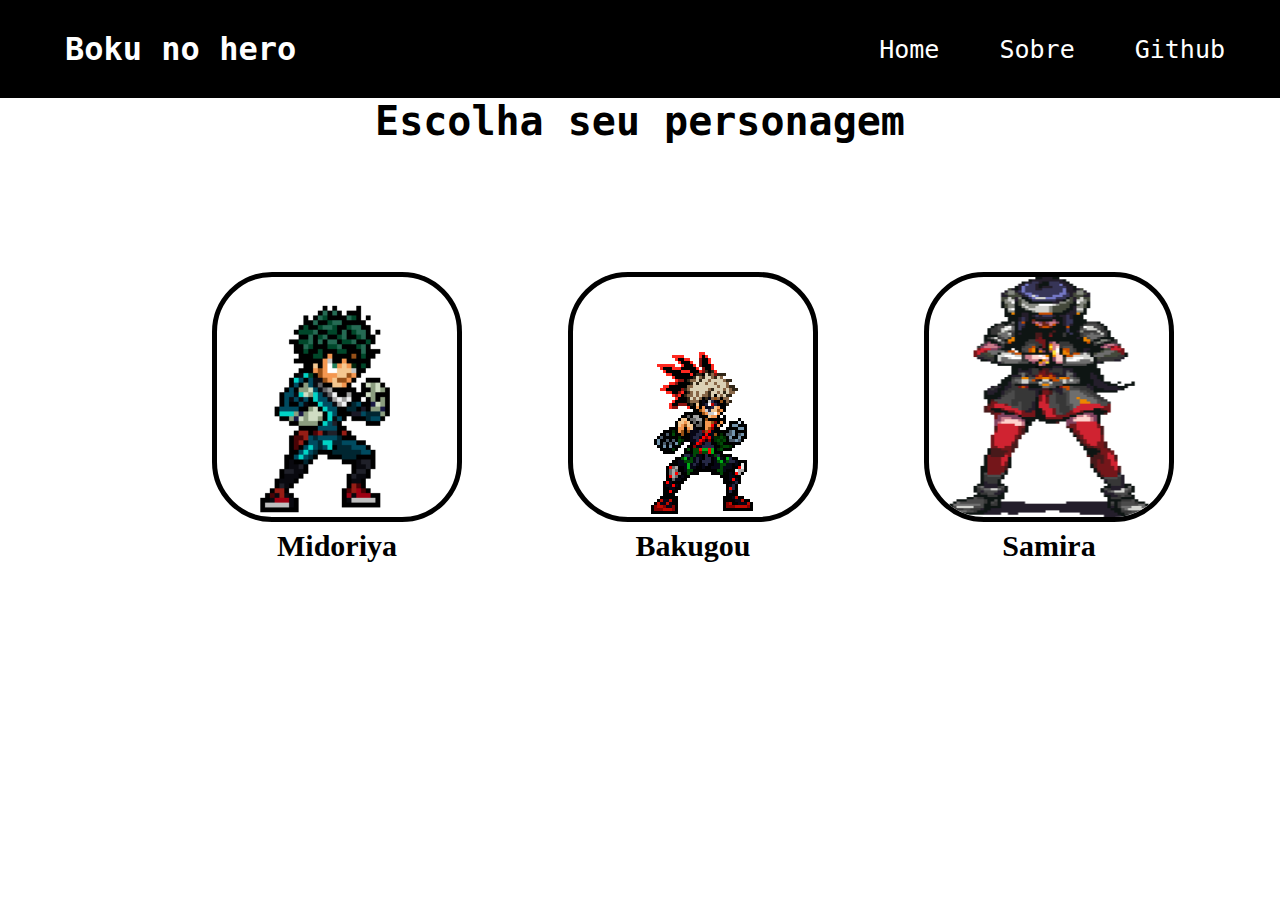
<file: index.html>
<!DOCTYPE html>
<html lang="pt-br">
<head>
    <meta charset="UTF-8">
    <meta http-equiv="X-UA-Compatible" content="IE=edge">
    <meta name="viewport" content="width=device-width, initial-scale=1.0">
    <link rel= "stylesheet" href= "./style.css">
    <title>Jogo resilia</title>
</head>

<body>
    <header class= "cabeca">
        <h1>Boku no hero</h1>
        
            <ul class= "sobre">
                <li class= "sobreli"><a href= "index.html">Home</a></li>
                <li class= "sobreli"><a href= "./sobre/Sobre.html">Sobre<a></li>
                <li class= "sobreli"><a href= "https://github.com/andre21cavalcante">Github<a></li>
            </ul>
    </header>

    <p class= "escolha"><b>Escolha seu personagem</b></p>

        <main class= "perso">
            <a class= "midori"href= "midoriya/mido.html">
            <div>
                <img class= "nat" src= "./Personagem/midoriya.gif">
                <p><b>Midoriya</b></p>
            </div>
            </a>
            <div>
                <a class= "baku" href= "Bakugou/baku.html">
                <img class= "nat" src= "./Personagem/bakugou.gif">
                </a>
                <p><b>Bakugou</b></p>
            </div>
            <div>
                <a class= "sami" href= "Samira/sami.html">
                <img class= "nat" src= "./Personagem/heroinovo.gif">
                </a>
                <p><b>Samira</b></p>
            </div>
        </main>
    </div>
  
    
</body>
</html>
</file>
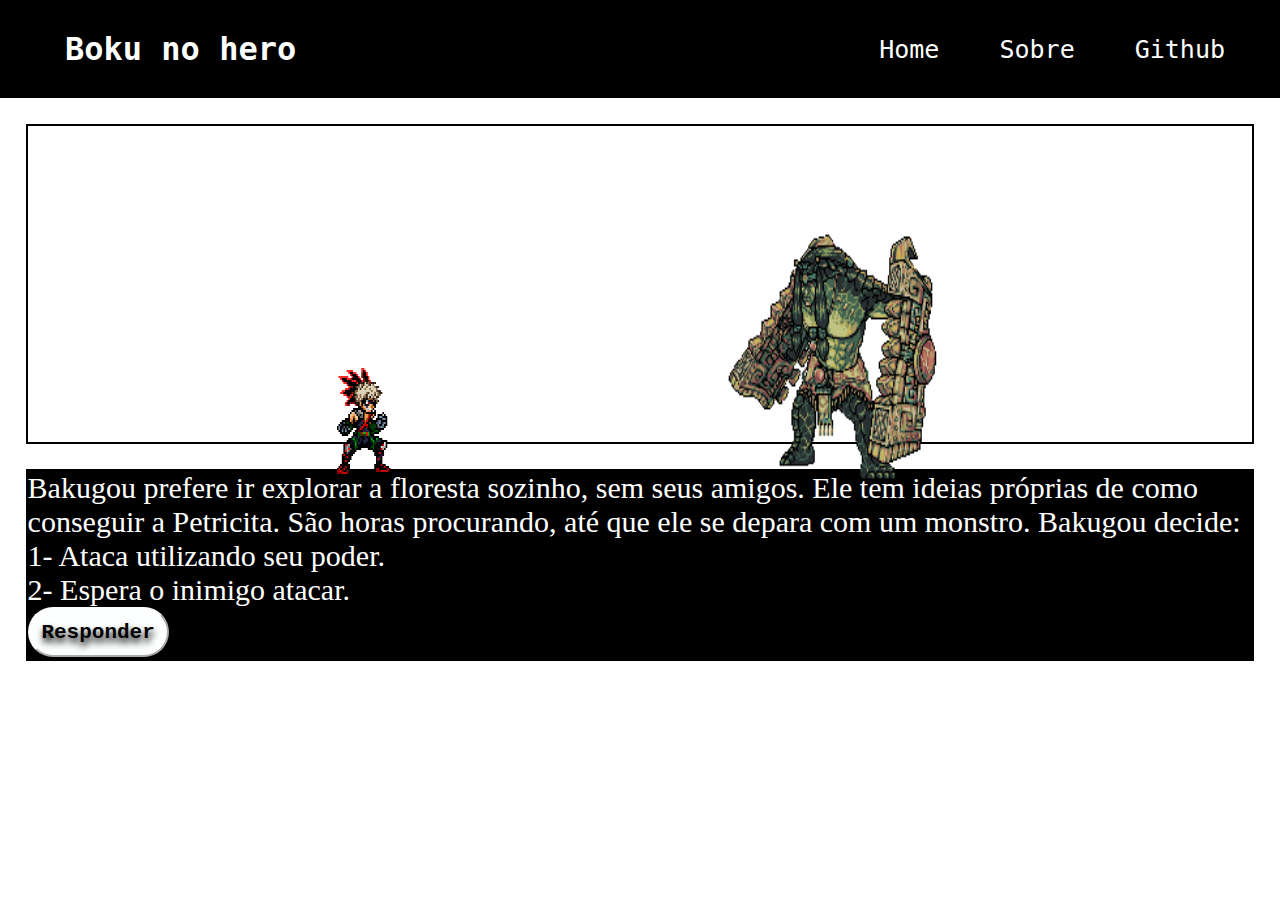
<file: Bakugou/baku.html>
<!DOCTYPE html>
<html lang="pt-br">
<head>
    <meta charset="UTF-8">
    <meta http-equiv="X-UA-Compatible" content="IE=edge">
    <meta name="viewport" content="width=device-width, initial-scale=1.0">
    <link rel= "stylesheet" href= "./baku.css">
    <title>Boku no hero</title>
</head>

<body>
    <header class= "cabeca">
        <h1>Boku no hero</h1>
        
            <ul class= "sobre">
                <li class= "sobreli"><a href= "../index.html">Home</a></li>
                <li class= "sobreli"><a href= "../sobre/Sobre.html">Sobre<a></li>
                <li class= "sobreli"><a href= "https://github.com/andre21cavalcante">Github<a></li>
            </ul>
    </header>
    <main class="main">
        <section class= "te">
                <img class= "amigos" src= "../Personagem/bakugou.gif">     
                <img class= "dragao" src= "../Personagem/cabrakanfixedrate.gif">
        </section>
    </main>

    <main class="maindois">
        <section>
            <p>Bakugou prefere ir explorar a floresta sozinho, sem seus amigos. Ele tem ideias próprias de como conseguir a Petricita.
                São horas procurando, até que ele se depara com um monstro.
                Bakugou decide:</p>
            <p>1- Ataca utilizando seu poder.</p>
            <p>2- Espera o inimigo atacar.</p>
            <button onclick= "faseUm()" class= "biri">Responder</button>
        </section>
    </main>
    <script src= "./baku.js"></script>
</body>
</html>
</file>
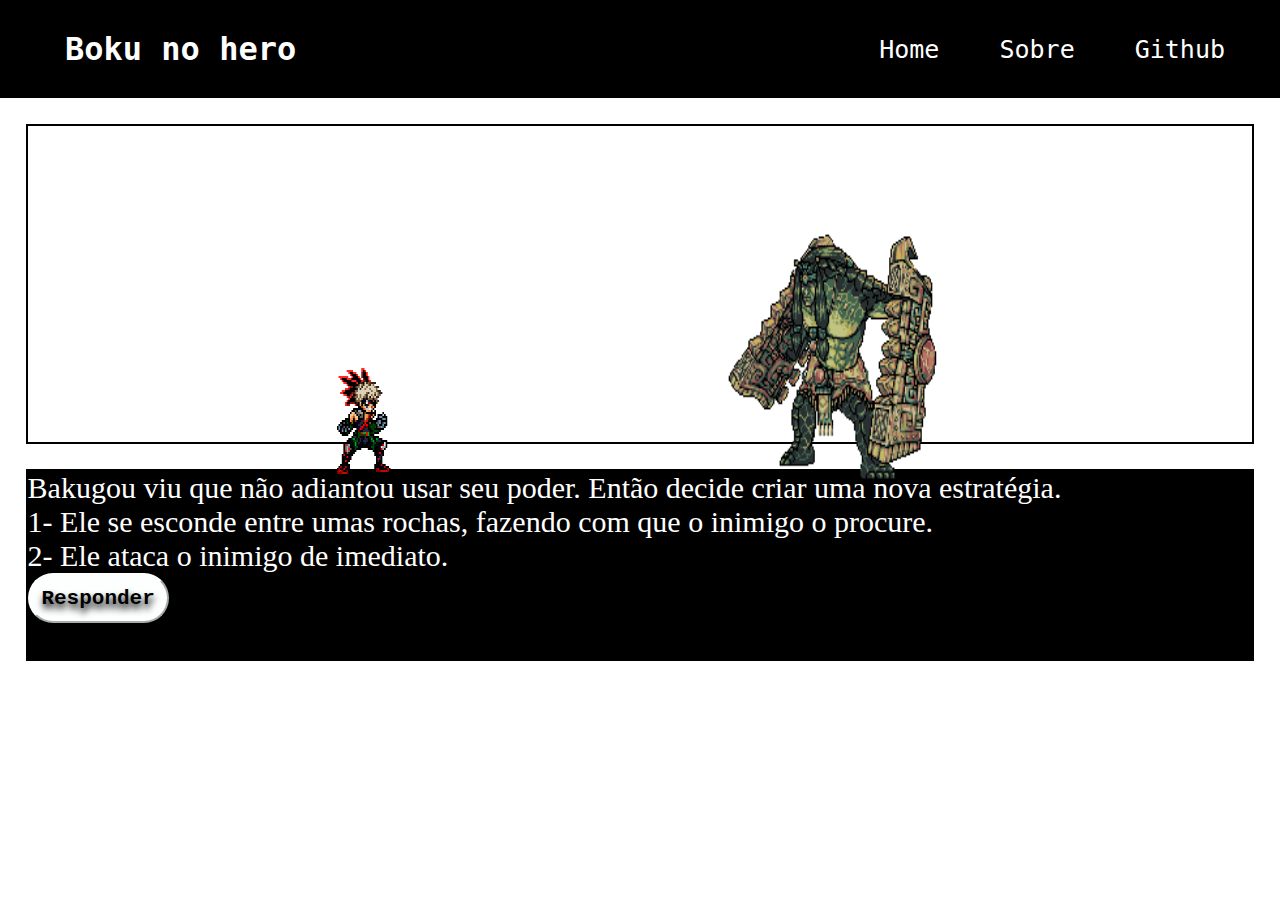
<file: Bakugou/baku2.html>
<!DOCTYPE html>
<html lang="pt-br">
<head>
    <meta charset="UTF-8">
    <meta http-equiv="X-UA-Compatible" content="IE=edge">
    <meta name="viewport" content="width=device-width, initial-scale=1.0">
    <link rel= "stylesheet" href= "./baku.css">
    <title>Boku no hero</title>
</head>

<body>
    <header class= "cabeca">
        <h1>Boku no hero</h1>
        
            <ul class= "sobre">
                <li class= "sobreli"><a href= "../index.html">Home</a></li>
                <li class= "sobreli"><a href= "../sobre/Sobre.html">Sobre<a></li>
                <li class= "sobreli"><a href= "https://github.com/andre21cavalcante">Github<a></li>
            </ul>
    </header>
    <main class="main">
        <section class= "te">
                <img class= "amigos" src= "../Personagem/bakugou.gif">     
                <img class= "dragao" src= "../Personagem/cabrakanfixedrate.gif">
        </section>
    </main>

    <main class="maindois">
        <section>
            <p>Bakugou viu que não adiantou usar seu poder. Então decide criar uma nova estratégia.</p>
            <p>1- Ele se esconde entre umas rochas, fazendo com que o inimigo o procure.<p>
            <p>2- Ele ataca o inimigo de imediato.</p>
            <button onclick= "faseDois()" class= "biri">Responder</button>
        </section>
    </main>
    <script src= "./baku2.js"></script>
</body>
</html>
</file>
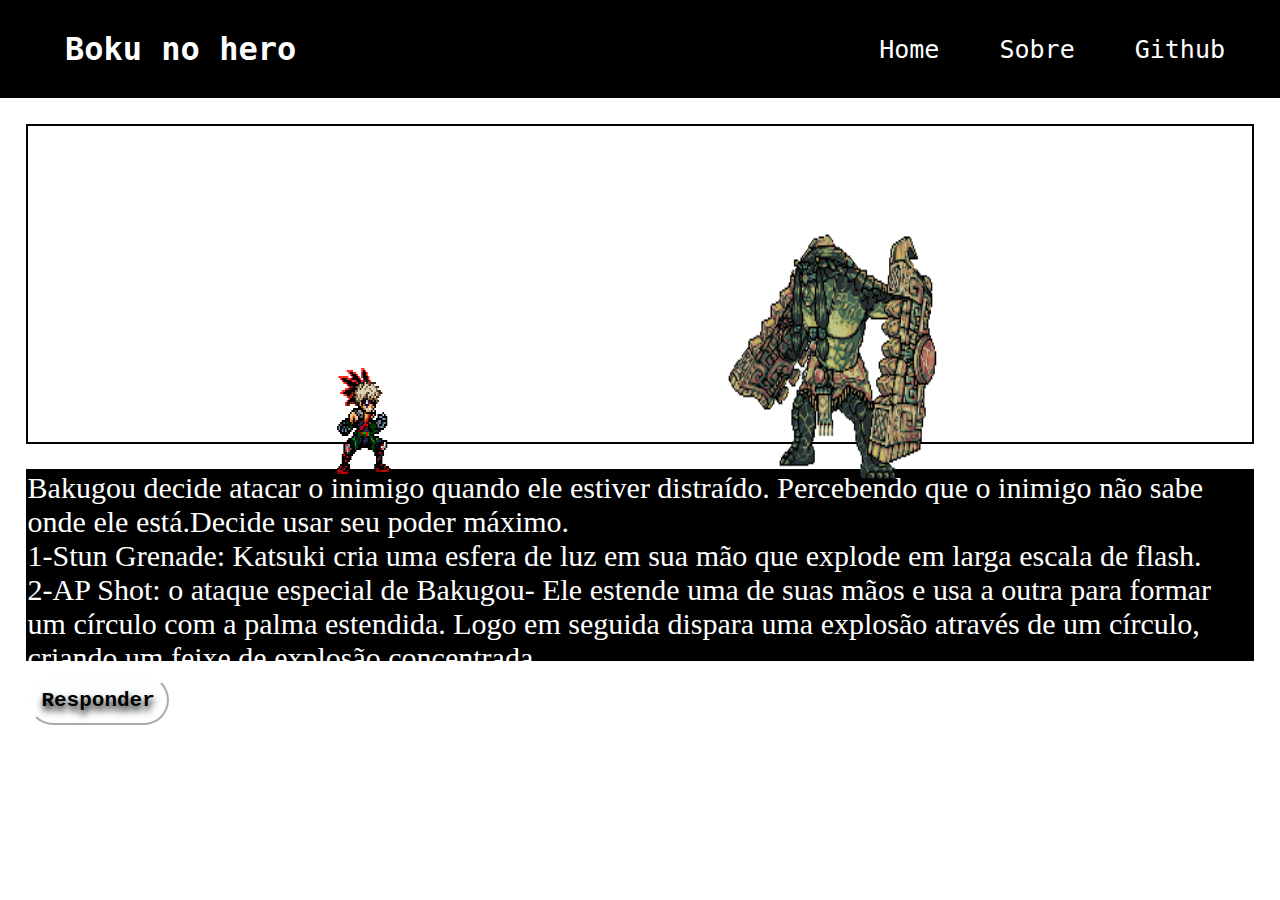
<file: Bakugou/baku3.html>
<!DOCTYPE html>
<html lang="pt-br">
<head>
    <meta charset="UTF-8">
    <meta http-equiv="X-UA-Compatible" content="IE=edge">
    <meta name="viewport" content="width=device-width, initial-scale=1.0">
    <link rel= "stylesheet" href= "./baku.css">
    <title>Boku no hero</title>
</head>

<body>
    <header class= "cabeca">
        <h1>Boku no hero</h1>
        
            <ul class= "sobre">
                <li class= "sobreli"><a href= "../index.html">Home</a></li>
                <li class= "sobreli"><a href= "../sobre/Sobre.html">Sobre<a></li>
                <li class= "sobreli"><a href= "https://github.com/andre21cavalcante">Github<a></li>
            </ul>
    </header>
    <main class="main">
        <section class= "te">
                <img class= "amigos" src= "../Personagem/bakugou.gif">     
                <img class= "dragao" src= "../Personagem/cabrakanfixedrate.gif">
        </section>
    </main>

    <main class="maindois">
        <section>
            <p>Bakugou decide atacar o inimigo quando ele estiver distraído. Percebendo que o inimigo não sabe onde ele está.Decide usar seu poder máximo.</p>
            <p>1-Stun Grenade: Katsuki cria uma esfera de luz em sua mão que explode em larga escala de flash.</p>
            <p>2-AP Shot: o ataque especial de Bakugou- Ele estende uma de suas mãos e usa a outra para formar um círculo com a palma estendida. Logo em seguida dispara uma explosão através de um círculo, criando um feixe de explosão concentrada.<p>
            <button onclick= "faseTres()" class= "biri">Responder</button>
        </section>
    </main>
    <script src= "./baku3.js"></script>
</body>
</html>
</file>
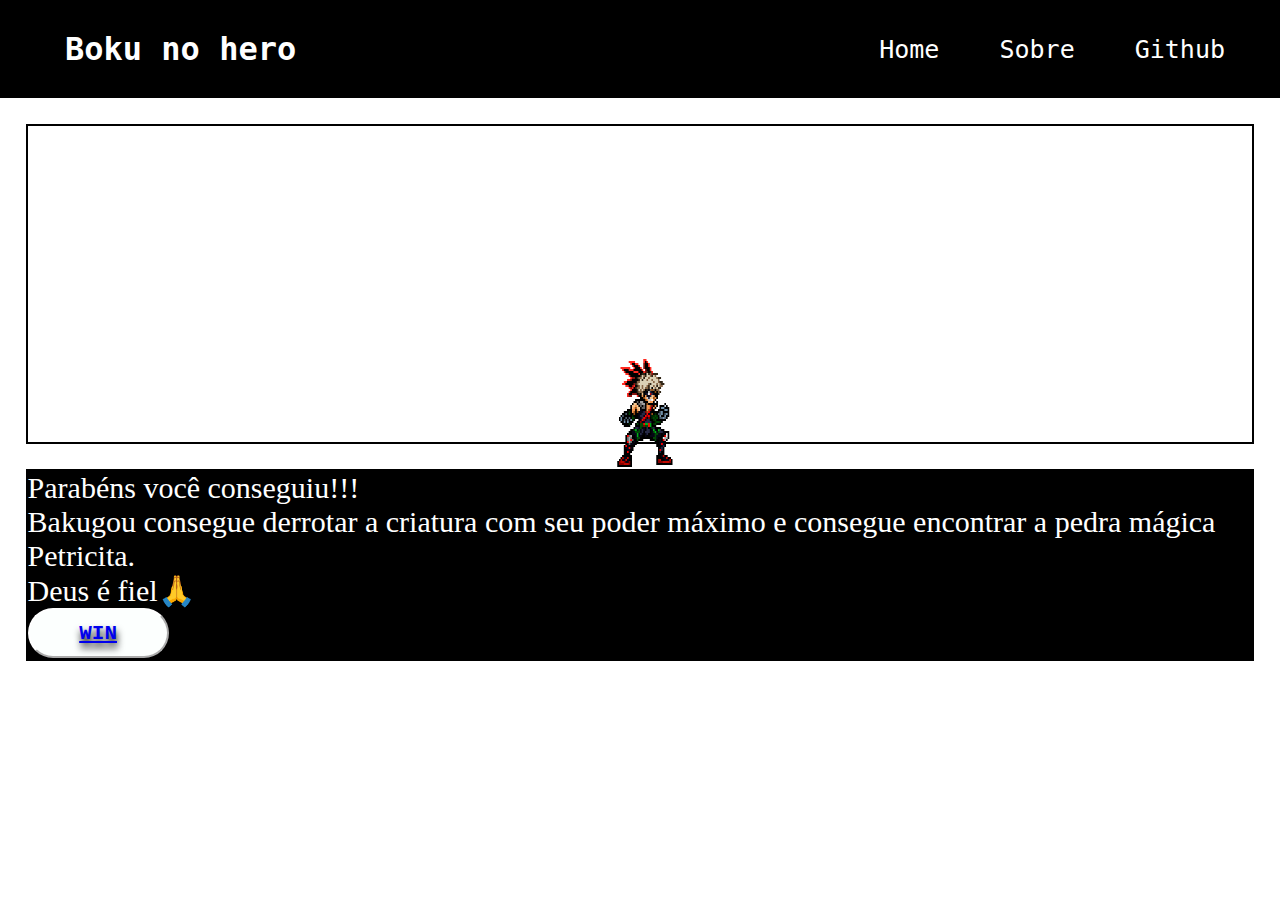
<file: Bakugou/final.html>
<!DOCTYPE html>
<html lang="pt-br">
<head>
    <meta charset="UTF-8">
    <meta http-equiv="X-UA-Compatible" content="IE=edge">
    <meta name="viewport" content="width=device-width, initial-scale=1.0">
    <link rel= "stylesheet" href= "./baku.css">
    <title>Boku no hero</title>
</head>

<body>
    <header class= "cabeca">
        <h1>Boku no hero</h1>
        
            <ul class= "sobre">
                <li class= "sobreli"><a href= "../index.html">Home</a></li>
                <li class= "sobreli"><a href= "../sobre/Sobre.html">Sobre<a></li>
                <li class= "sobreli"><a href= "https://github.com/andre21cavalcante">Github<a></li>
            </ul>
    </header>
    <main class="main">
        <section class= "te">
                <img class= "amigos" src= "../Personagem/bakugou.gif">     
            
        </section>
    </main>

    <main class="maindois">
        <section>
            <p>Parabéns você conseguiu!!!</p>
            <p>Bakugou consegue derrotar a criatura com seu poder máximo e consegue encontrar a pedra mágica Petricita.</p>
            <p>Deus é fiel🙏</p>
            
            <button  class= "biri"><a href= "../index.html">WIN</a></button>
        </section>
    </main>
    
</body>
</html>
</file>
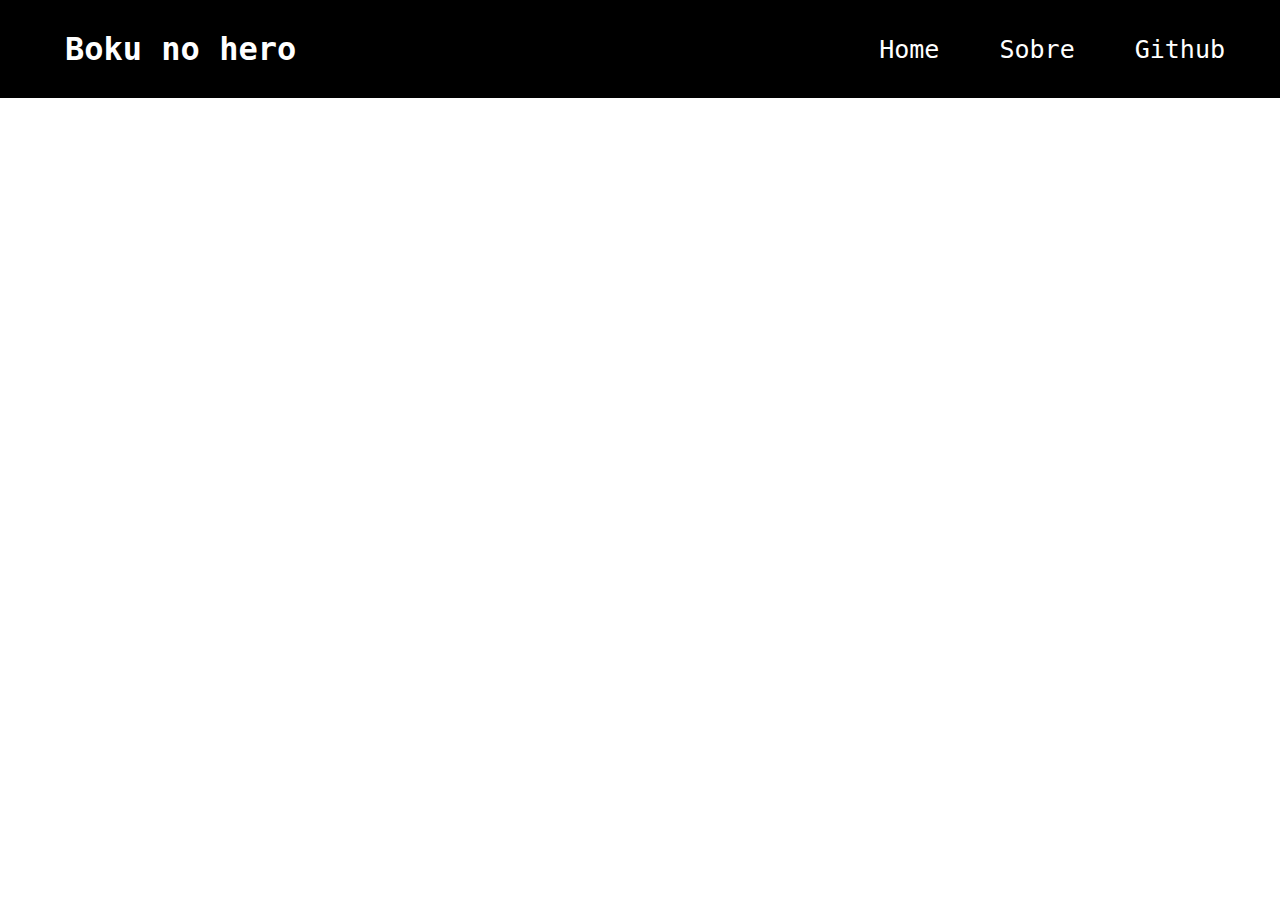
<file: gamer_over/game.html>
<!DOCTYPE html>
<html lang="pt-br">
<head>
    <meta charset="UTF-8">
    <meta http-equiv="X-UA-Compatible" content="IE=edge">
    <meta name="viewport" content="width=device-width, initial-scale=1.0">
    <link rel = "stylesheet" href= "game.css">
    <title>Game over</title>
</head>
<body>
    <header class= "cabeca">
        <h1>Boku no hero</h1>
        
            <ul class= "sobre">
                <li class= "sobreli"><a href= "../index.html">Home</a></li>
                <li class= "sobreli"><a href= "../sobre/Sobre.html">Sobre<a></li>
                <li class= "sobreli"><a href= "https://github.com/andre21cavalcante">Github<a></li>
            </ul>
    </header>
    
</body>
</html>
</file>
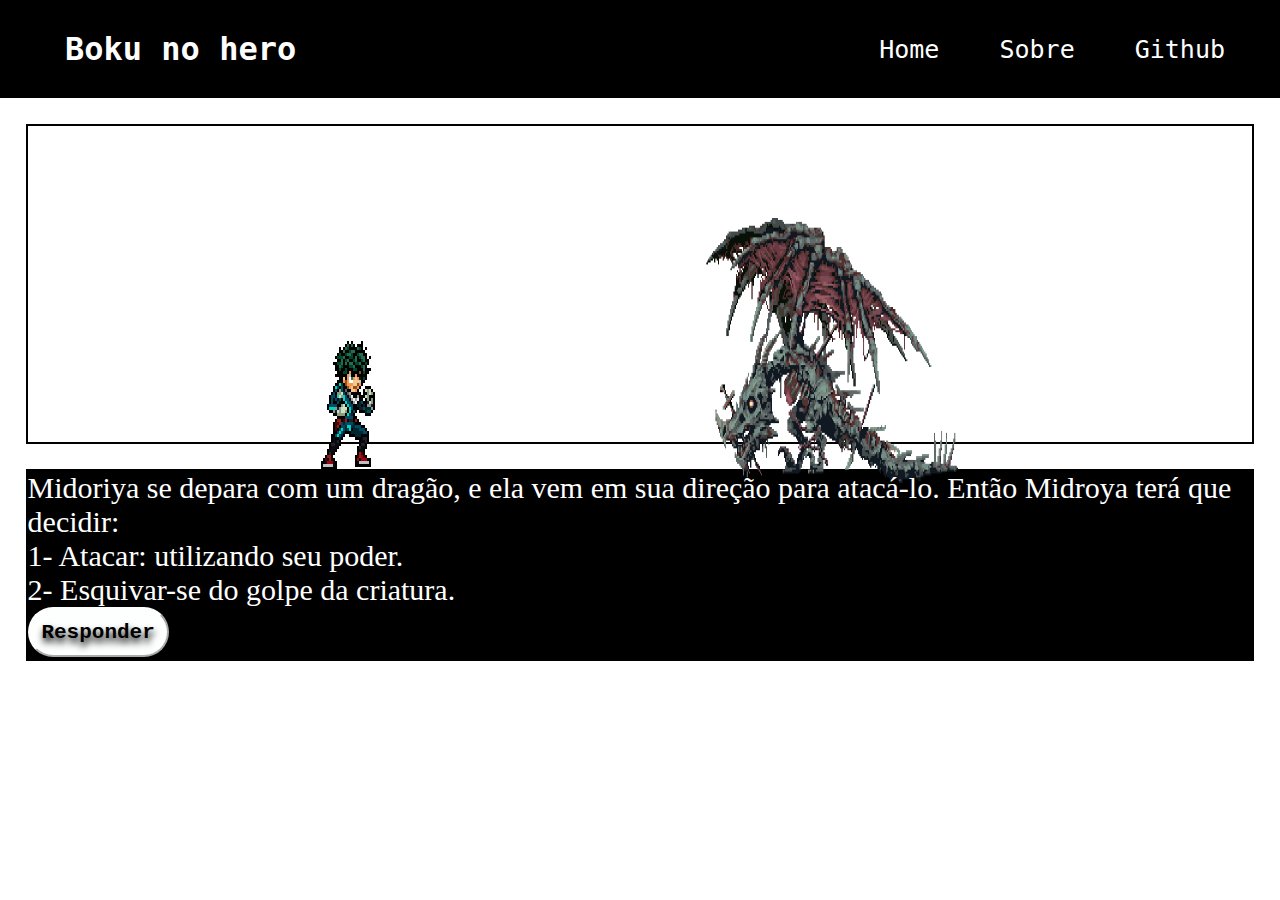
<file: midoriya/fase2.html>
<!DOCTYPE html>
<html lang="pt-br">
<head>
    <meta charset="UTF-8">
    <meta http-equiv="X-UA-Compatible" content="IE=edge">
    <meta name="viewport" content="width=device-width, initial-scale=1.0">
    <link rel= "stylesheet" href= "./fase2.css">
    <title>Boku no hero</title>
</head>

<body>
    <header class= "cabeca">
        <h1>Boku no hero</h1>
        
            <ul class= "sobre">
                <li class= "sobreli"><a href= "../index.html">Home</a></li>
                <li class= "sobreli"><a href= "../sobre/Sobre.html">Sobre<a></li>
                <li class= "sobreli"><a href= "https://github.com/andre21cavalcante">Github<a></li>
            </ul>
    </header>
    <main class="main">
        <section class= "te">
                <img class= "amigos" src= "../Personagem/midoriya.gif">     
                <img class= "dragao" src= "../Personagem/dragao.gif">
        </section>
    </main>

    <main class="maindois">
        <section>
            <p>Midoriya se depara com um dragão, e ela vem em sua direção para atacá-lo. Então Midroya terá que decidir:</p>
            <p>1- Atacar: utilizando seu poder.</p>
            <p>2- Esquivar-se do golpe da criatura.</p>
            <button onclick= "faseUm()" class= "biri">Responder</button>
        </section>
    </main>
    <script src= "./fase.js"></script>
</body>
</html>
</file>
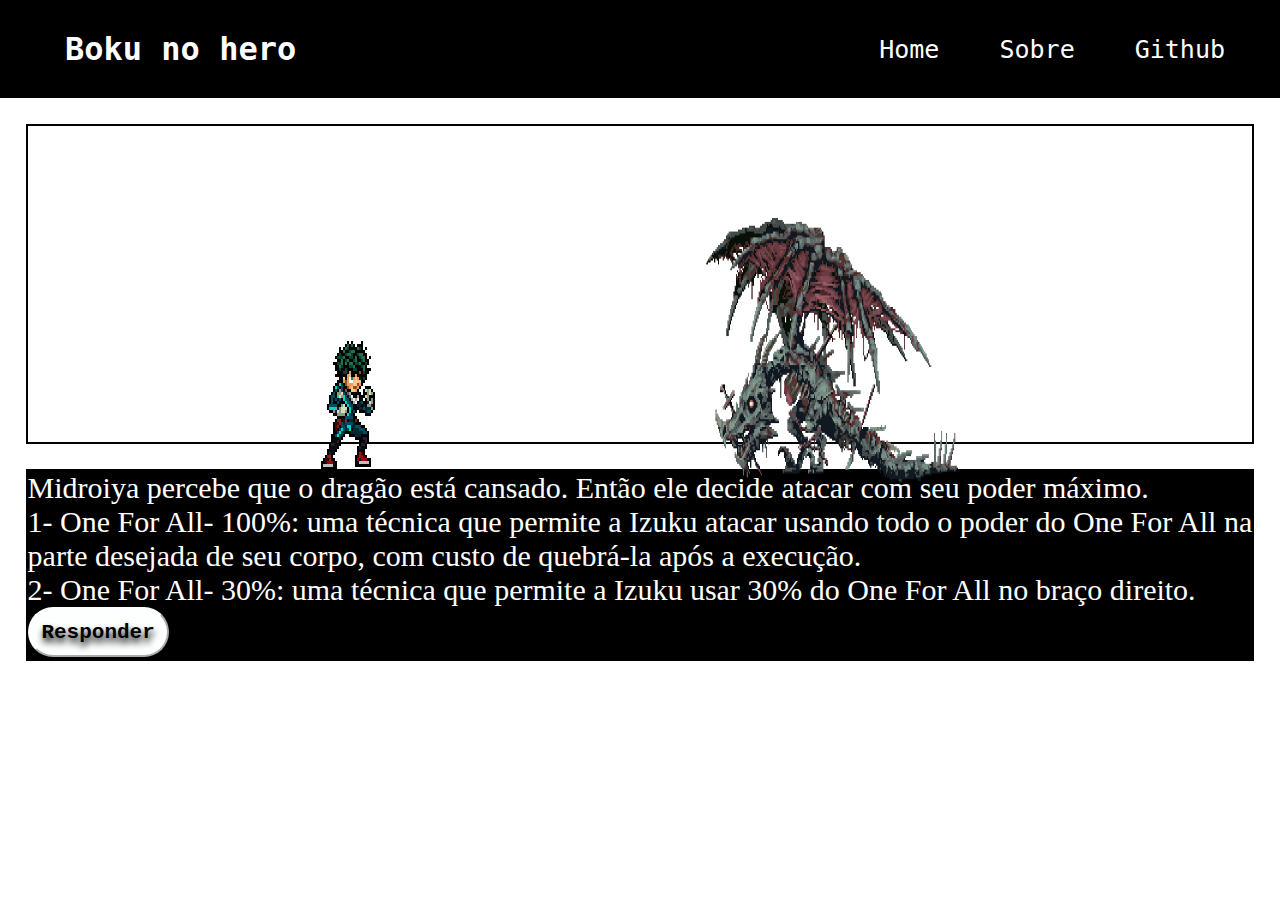
<file: midoriya/fase3.html>
<!DOCTYPE html>
<html lang="pt-br">
<head>
    <meta charset="UTF-8">
    <meta http-equiv="X-UA-Compatible" content="IE=edge">
    <meta name="viewport" content="width=device-width, initial-scale=1.0">
    <link rel= "stylesheet" href= "./fase2.css">
    <title>Boku no hero</title>
</head>

<body>
    <header class= "cabeca">
        <h1>Boku no hero</h1>
        
            <ul class= "sobre">
                <li class= "sobreli"><a href= "../index.html">Home</a></li>
                <li class= "sobreli"><a href= "../sobre/Sobre.html">Sobre<a></li>
                <li class= "sobreli"><a href= "https://github.com/andre21cavalcante">Github<a></li>
            </ul>
    </header>
    <main class="main">
        <section class= "te">
                <img class= "amigos" src= "../Personagem/midoriya.gif">     
                <img class= "dragao" src= "../Personagem/dragao.gif">
        </section>
    </main>

    <main class="maindois">
        <section>
            <p>Midroiya percebe que o dragão está cansado. Então ele decide atacar com seu poder máximo.</p>
            <p>1- One For All- 100%: uma técnica que permite a Izuku atacar usando todo o poder do One For All na parte desejada de seu corpo, com custo de quebrá-la após a execução.</p>
            <p>2- One For All- 30%: uma técnica que permite a Izuku usar 30% do One For All no braço direito.</p>
            <button onclick= "faseUm()" class= "biri">Responder</button>
        </section>
    </main>
    <script src= "./fase3.js"></script>
</body>
</html>
</file>
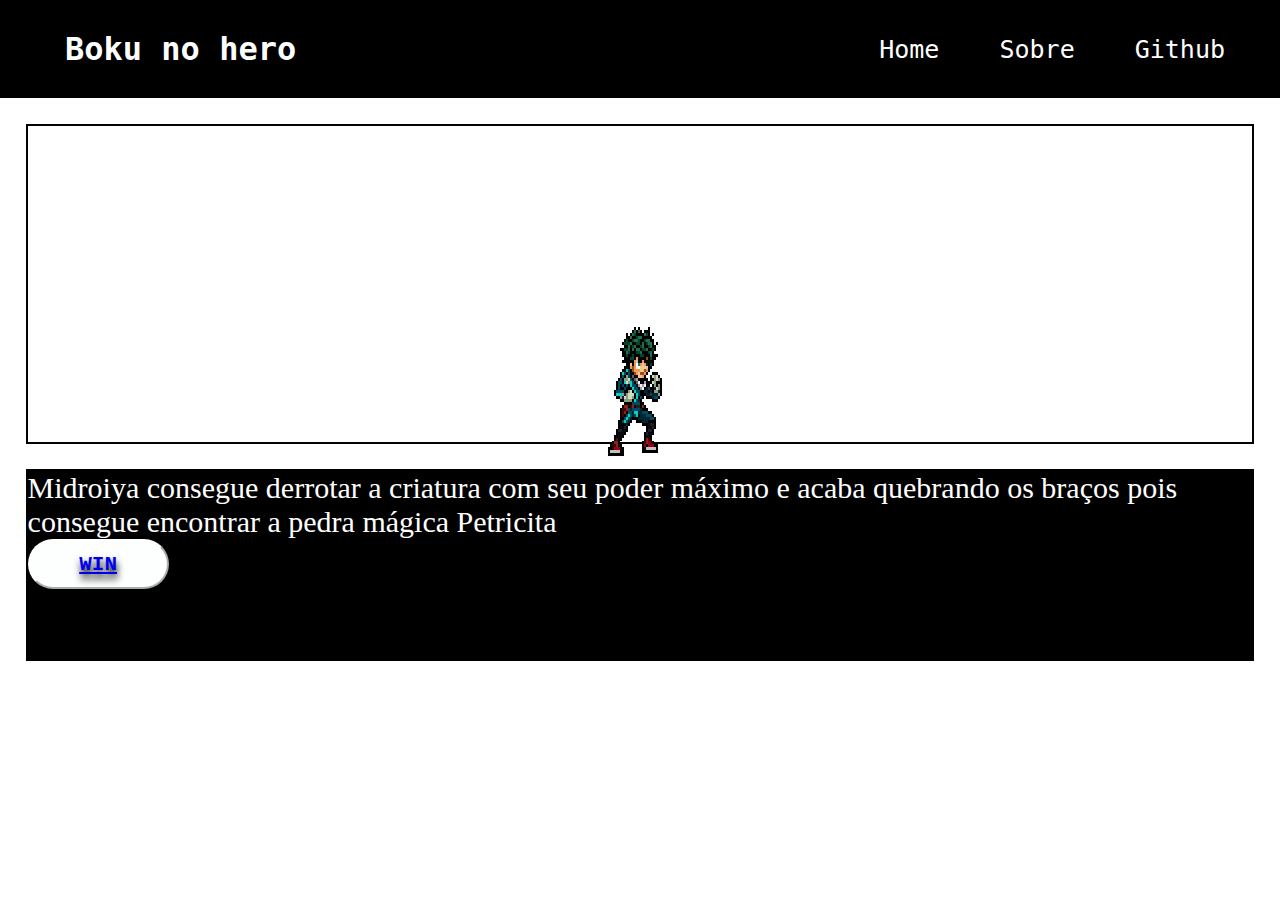
<file: midoriya/fina.html>
<html lang="pt-br">
<head>
    <meta charset="UTF-8">
    <meta http-equiv="X-UA-Compatible" content="IE=edge">
    <meta name="viewport" content="width=device-width, initial-scale=1.0">
    <link rel= "stylesheet" href= "./fase2.css">
    <title>Boku no hero</title>
</head>

<body>
    <header class= "cabeca">
        <h1>Boku no hero</h1>
        
            <ul class= "sobre">
                <li class= "sobreli"><a href= "../index.html">Home</a></li>
                <li class= "sobreli"><a href= "../sobre/Sobre.html">Sobre<a></li>
                <li class= "sobreli"><a href= "https://github.com/andre21cavalcante">Github<a></li>
            </ul>
    </header>
    <main class="main">
        <section class= "te">
                <img class= "amigos" src= "../Personagem/midoriya.gif">     
        </section>
    </main>

    <main class="maindois">
        <section>
            <p>Midroiya consegue derrotar a criatura com seu poder máximo e acaba quebrando os braços pois consegue encontrar a pedra mágica Petricita</p>
            
            <button onclick= "faseUm()" class= "biri" ><a href= "../index.html">WIN</a></button>
        </section>
    </main>
</body>
</html>
</file>
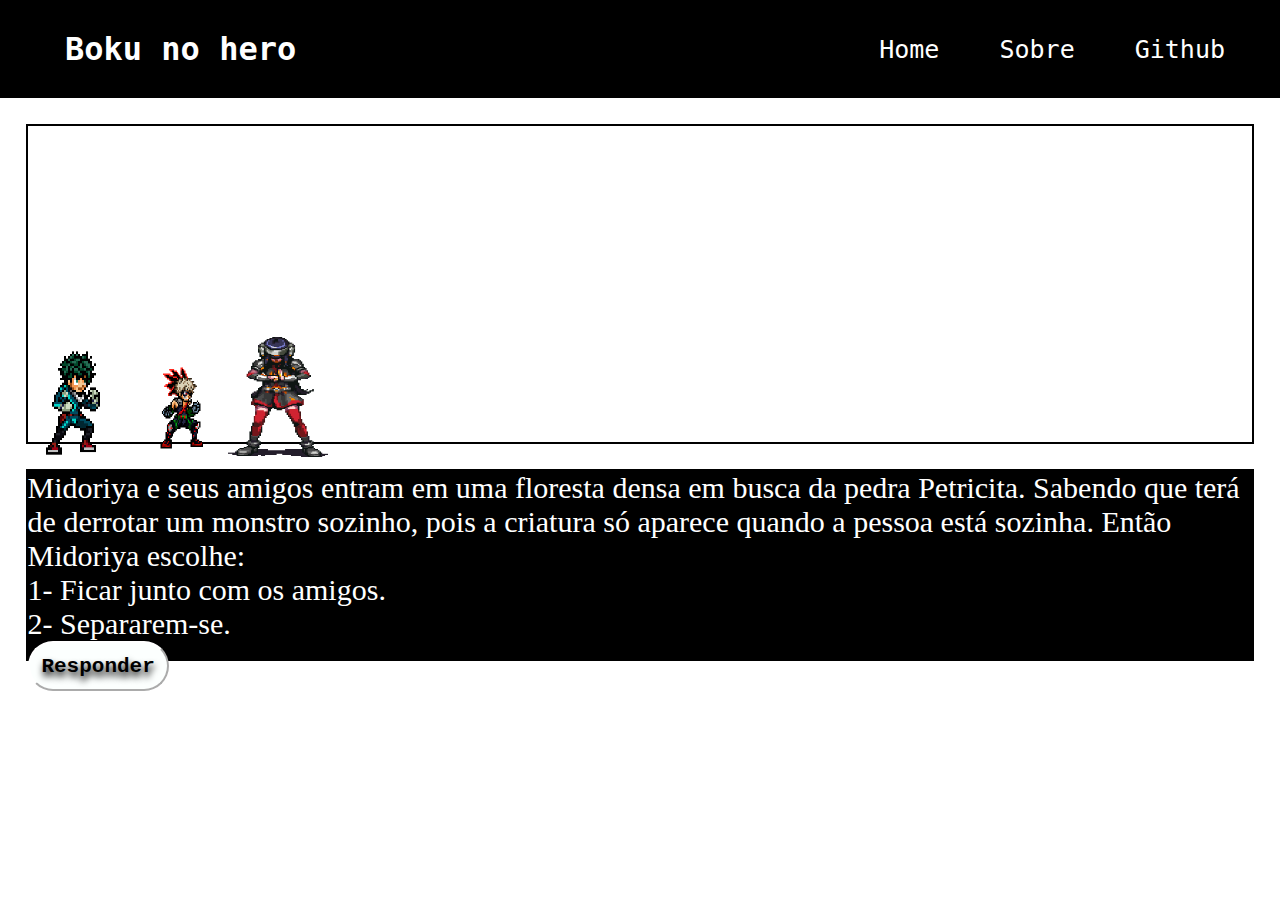
<file: midoriya/mido.html>
<!DOCTYPE html>
<html lang="pt-br">
<head>
    <meta charset="UTF-8">
    <meta http-equiv="X-UA-Compatible" content="IE=edge">
    <meta name="viewport" content="width=device-width, initial-scale=1.0">
    <link rel= "stylesheet" href= "./mid.css">
    <title>Boku no hero</title>
</head>

<body>
    <header class= "cabeca">
        <h1>Boku no hero</h1>
        
            <ul class= "sobre">
                <li class= "sobreli"><a href= "../index.html">Home</a></li>
                <li class= "sobreli"><a href= "../sobre/Sobre.html">Sobre<a></li>
                <li class= "sobreli"><a href= "https://github.com/andre21cavalcante">Github<a></li>
            </ul>
    </header>
    <main class="main">
        <section class= "amigos">
                <img src="../Personagem/midoriya.gif"> 
            <div class= "baku">
                <img src= "../Personagem/bakugou.gif">
            </div>
                <img  src= "../Personagem/heroinovo.gif">
            </section>
    </main>

    <main class="maindois">
        <section>
            <p>Midoriya e seus amigos entram em uma floresta densa em busca da pedra Petricita. Sabendo que terá de derrotar um monstro sozinho, pois a criatura só aparece quando a pessoa está sozinha. Então Midoriya escolhe:</p>
            <p>1- Ficar junto com os amigos.
            <p>2- Separarem-se.</p>
            <button onclick= "faseUm()" class= "biri">Responder</button>
        </section>
    </main>
    <script src= "./script.js"></script>
</body>
</html>
</file>
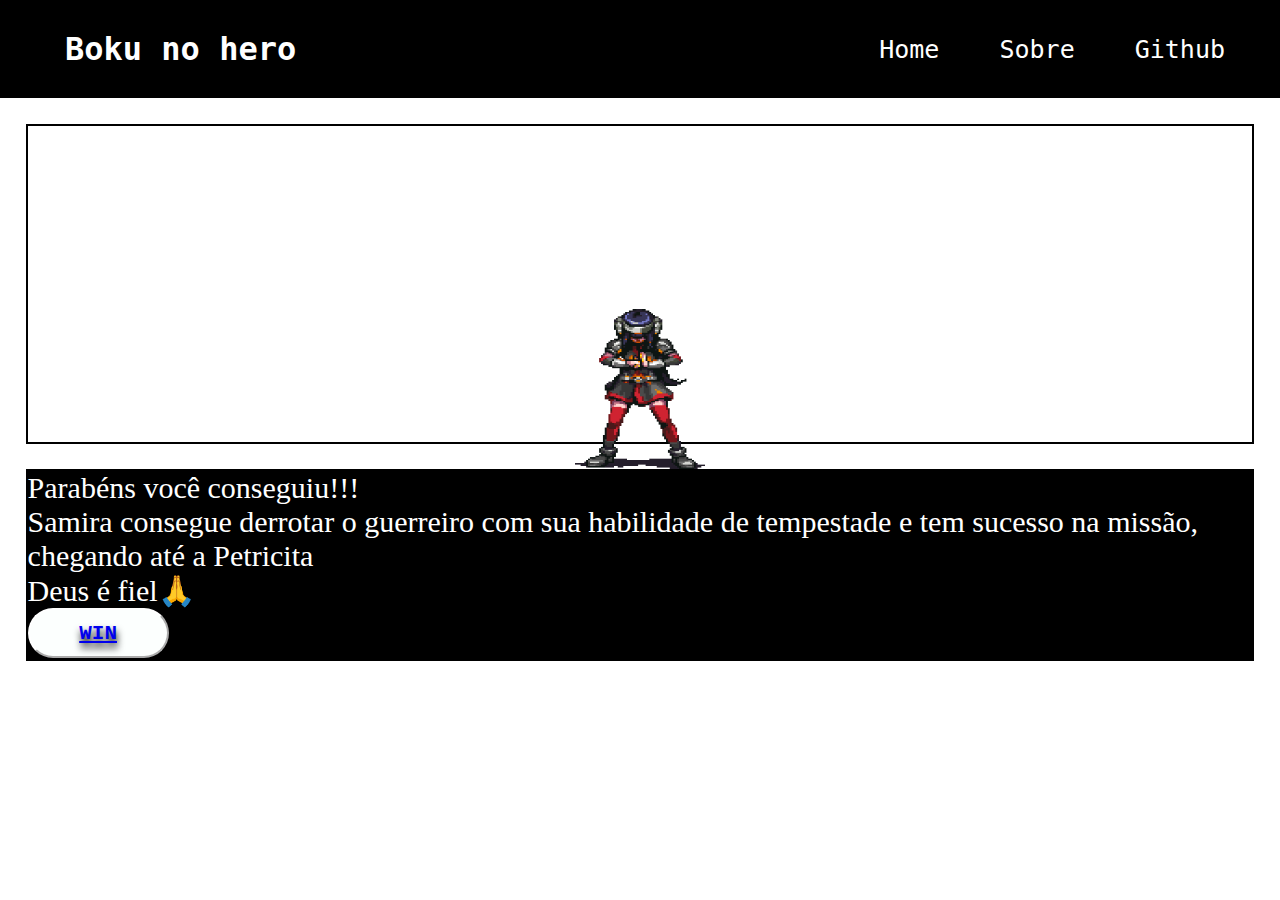
<file: Samira/finalsami.html>
<!DOCTYPE html>
<html lang="pt-br">
<head>
    <meta charset="UTF-8">
    <meta http-equiv="X-UA-Compatible" content="IE=edge">
    <meta name="viewport" content="width=device-width, initial-scale=1.0">
    <link rel= "stylesheet" href= "./sami.css">
    <title>Boku no hero</title>
</head>

<body>
    <header class= "cabeca">
        <h1>Boku no hero</h1>
        
            <ul class= "sobre">
                <li class= "sobreli"><a href= "../index.html">Home</a></li>
                <li class= "sobreli"><a href= "../sobre/Sobre.html">Sobre<a></li>
                <li class= "sobreli"><a href= "https://github.com/andre21cavalcante">Github<a></li>
            </ul>
    </header>
    <main class="main">
        <section class= "te">
                <img class= "amigos" src= "../Personagem/heroinovo.gif">     

        </section>
    </main>

    <main class="maindois">
        <section>
            <p>Parabéns você conseguiu!!!</p>
            <p>Samira consegue derrotar o guerreiro com sua habilidade de tempestade e tem sucesso na missão, chegando até a Petricita</p>
            <p>Deus é fiel🙏</p>
            <button class= "biri"><a href= "../index.html">WIN</a></button>
        </section>
    </main>

</body>
</html>
</file>
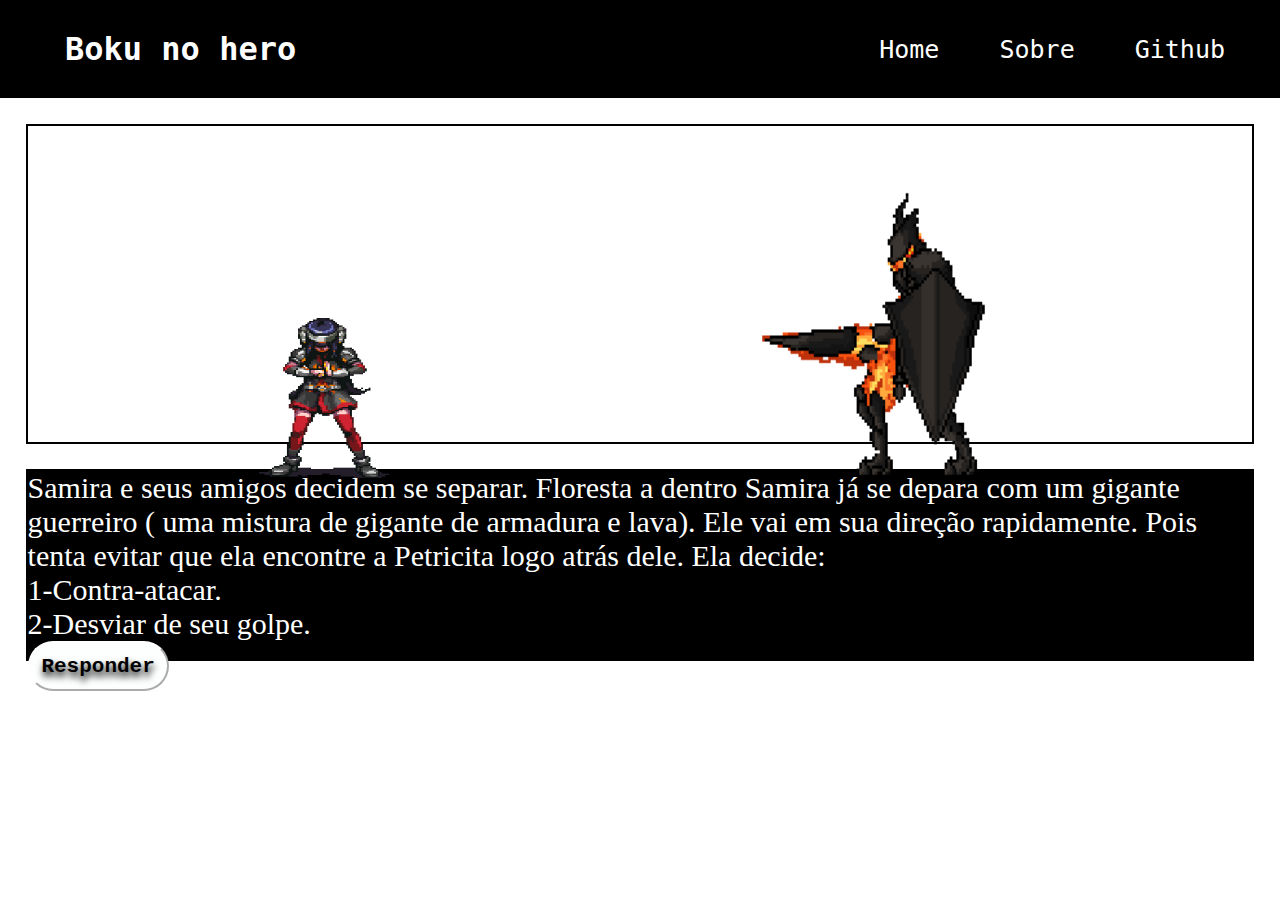
<file: Samira/sami.html>
<!DOCTYPE html>
<html lang="pt-br">
<head>
    <meta charset="UTF-8">
    <meta http-equiv="X-UA-Compatible" content="IE=edge">
    <meta name="viewport" content="width=device-width, initial-scale=1.0">
    <link rel= "stylesheet" href= "./sami.css">
    <title>Boku no hero</title>
</head>

<body>
    <header class= "cabeca">
        <h1>Boku no hero</h1>
        
            <ul class= "sobre">
                <li class= "sobreli"><a href= "../index.html">Home</a></li>
                <li class= "sobreli"><a href= "../sobre/Sobre.html">Sobre<a></li>
                <li class= "sobreli"><a href= "https://github.com/andre21cavalcante">Github<a></li>
            </ul>
    </header>
    <main class="main">
        <section class= "te">
                <img class= "amigos" src= "../Personagem/heroinovo.gif">     
                <img class= "dragao" src= "../Samira/flame_lancer_entity_000_attack1.gif">
        </section>
    </main>

    <main class="maindois">
        <section>
            <p>Samira e seus amigos decidem se separar.
                Floresta a dentro Samira já se depara com um gigante guerreiro ( uma mistura de gigante de armadura e lava). Ele vai em sua direção rapidamente. Pois tenta evitar que ela encontre a Petricita logo atrás dele.
                Ela decide:</p>
            <p>1-Contra-atacar.</p>
            <p>2-Desviar de seu golpe.</p>
            <button onclick= "faseUm()" class= "biri">Responder</button>
        </section>
    </main>
    <script src= "./faseum.js"></script>
</body>
</html>
</file>
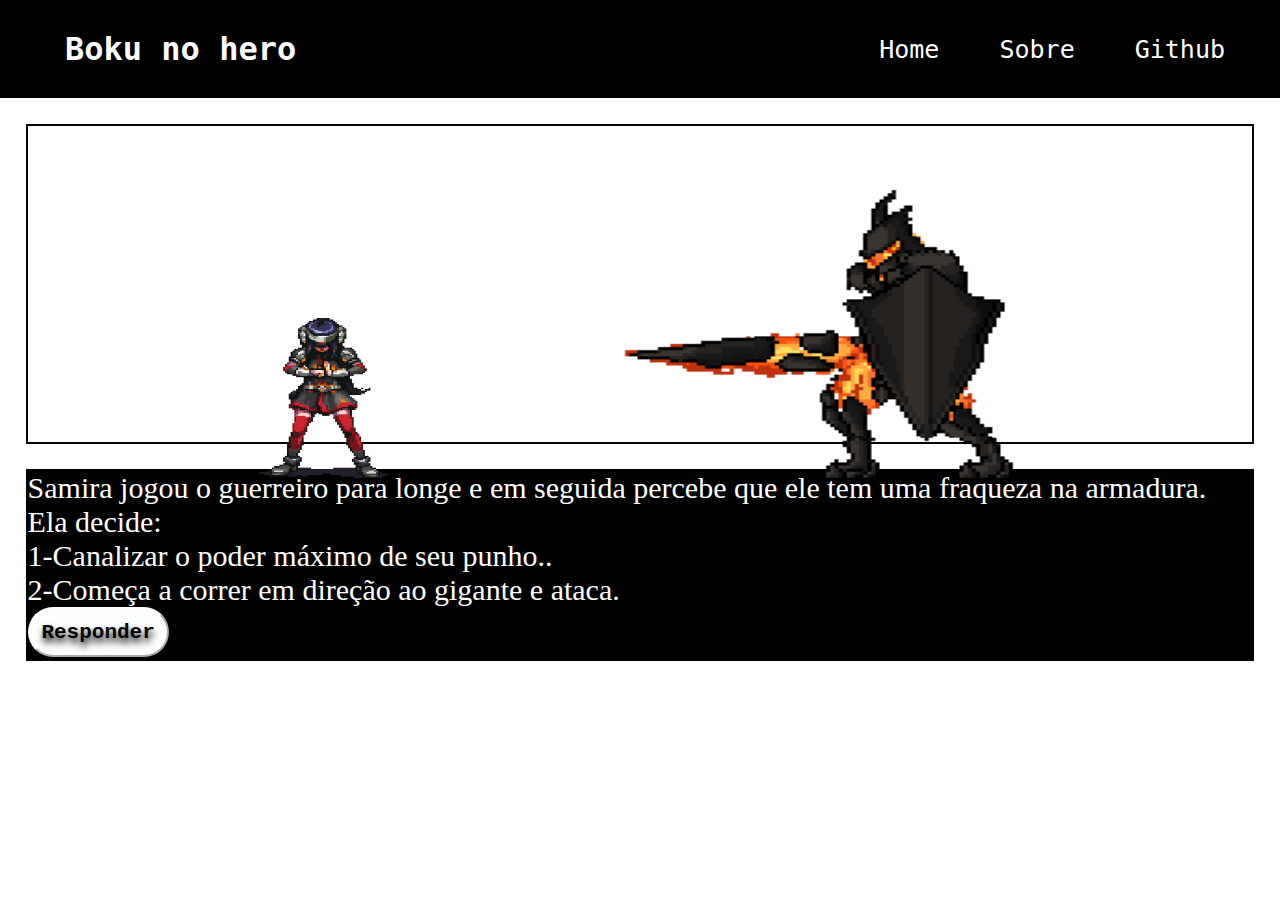
<file: Samira/samifasedois.html>
<!DOCTYPE html>
<html lang="pt-br">
<head>
    <meta charset="UTF-8">
    <meta http-equiv="X-UA-Compatible" content="IE=edge">
    <meta name="viewport" content="width=device-width, initial-scale=1.0">
    <link rel= "stylesheet" href= "./sami.css">
    <title>Boku no hero</title>
</head>

<body>
    <header class= "cabeca">
        <h1>Boku no hero</h1>
        
            <ul class= "sobre">
                <li class= "sobreli"><a href= "../index.html">Home</a></li>
                <li class= "sobreli"><a href= "../sobre/Sobre.html">Sobre<a></li>
                <li class= "sobreli"><a href= "https://github.com/andre21cavalcante">Github<a></li>
            </ul>
    </header>
    <main class="main">
        <section class= "te">
                <img class= "amigos" src= "../Personagem/heroinovo.gif">     
                <img class= "dragao" src= "../Samira/flameparado.gif">
        </section>
    </main>

    <main class="maindois">
        <section>
            <p>Samira jogou o guerreiro para longe e em seguida percebe que ele tem uma fraqueza na armadura. Ela decide:</p>
            <p>1-Canalizar o poder máximo de seu punho..</p>
            <p>2-Começa a correr em direção ao gigante e ataca.</p>
            <button onclick= "faseDois()" class= "biri">Responder</button>
        </section>
    </main>
    <script src= "./fasedois.js"></script>
</body>
</html>
</file>
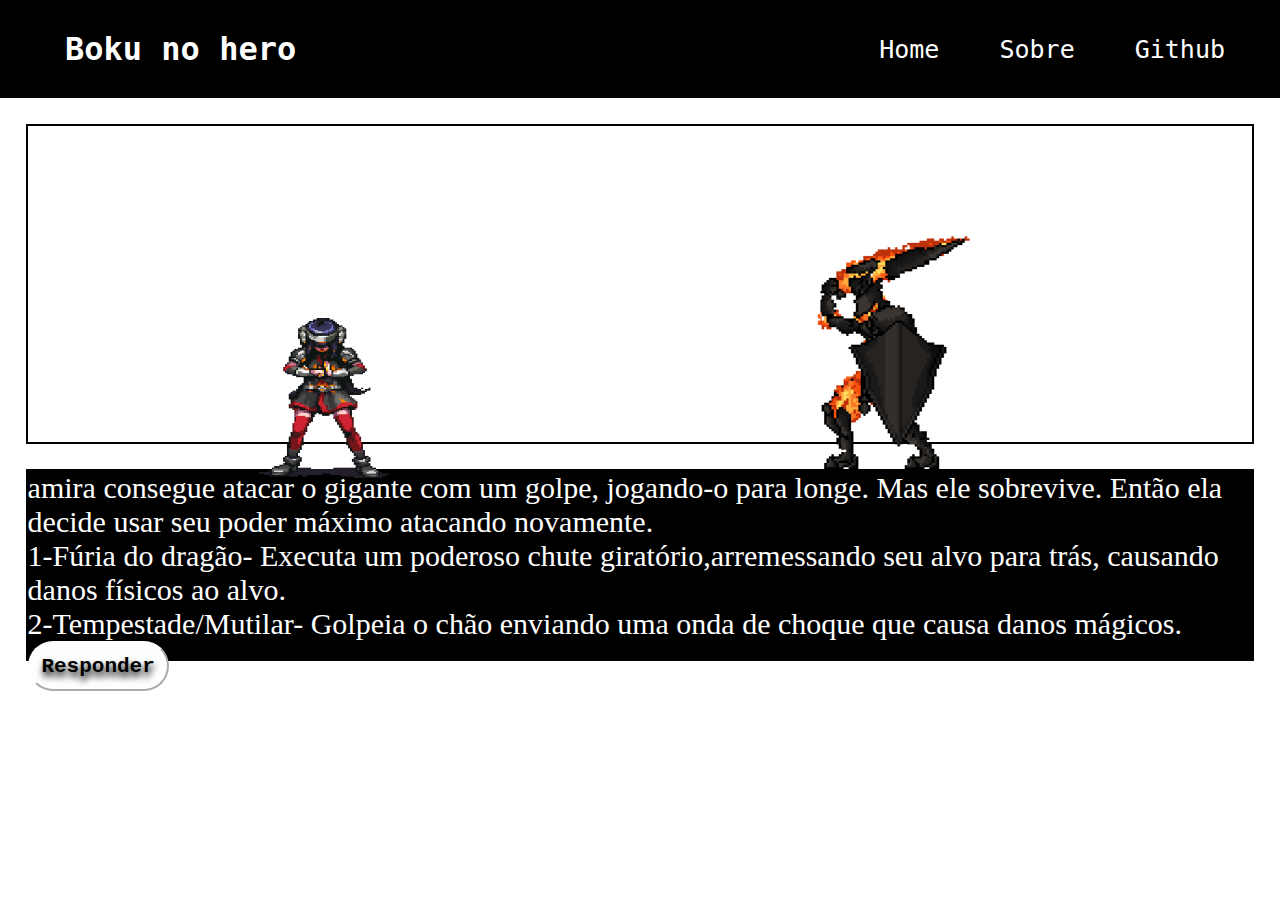
<file: Samira/samifasetres.html>
<!DOCTYPE html>
<html lang="pt-br">
<head>
    <meta charset="UTF-8">
    <meta http-equiv="X-UA-Compatible" content="IE=edge">
    <meta name="viewport" content="width=device-width, initial-scale=1.0">
    <link rel= "stylesheet" href= "./sami.css">
    <title>Boku no hero</title>
</head>

<body>
    <header class= "cabeca">
        <h1>Boku no hero</h1>
        
            <ul class= "sobre">
                <li class= "sobreli"><a href= "../index.html">Home</a></li>
                <li class= "sobreli"><a href= "../sobre/Sobre.html">Sobre<a></li>
                <li class= "sobreli"><a href= "https://github.com/andre21cavalcante">Github<a></li>
            </ul>
    </header>
    <main class="main">
        <section class= "te">
                <img class= "amigos" src= "../Personagem/heroinovo.gif">     
                <img class= "dragao" src= "../Samira/fase3.gif">
        </section>
    </main>

    <main class="maindois">
        <section>
            <p>amira consegue atacar o gigante com um golpe, jogando-o para longe. Mas ele sobrevive. Então ela decide usar seu poder máximo atacando novamente.</p>
            <p>1-Fúria do dragão- Executa um poderoso chute giratório,arremessando seu alvo para trás, causando danos físicos ao alvo.</p>
            <p>2-Tempestade/Mutilar- Golpeia o chão enviando uma onda de choque que causa danos mágicos.</p>
            <button onclick= "faseTres()" class= "biri">Responder</button>
        </section>
    </main>
    <script src= "./fasetres.js"></script>
</body>
</html>
</file>
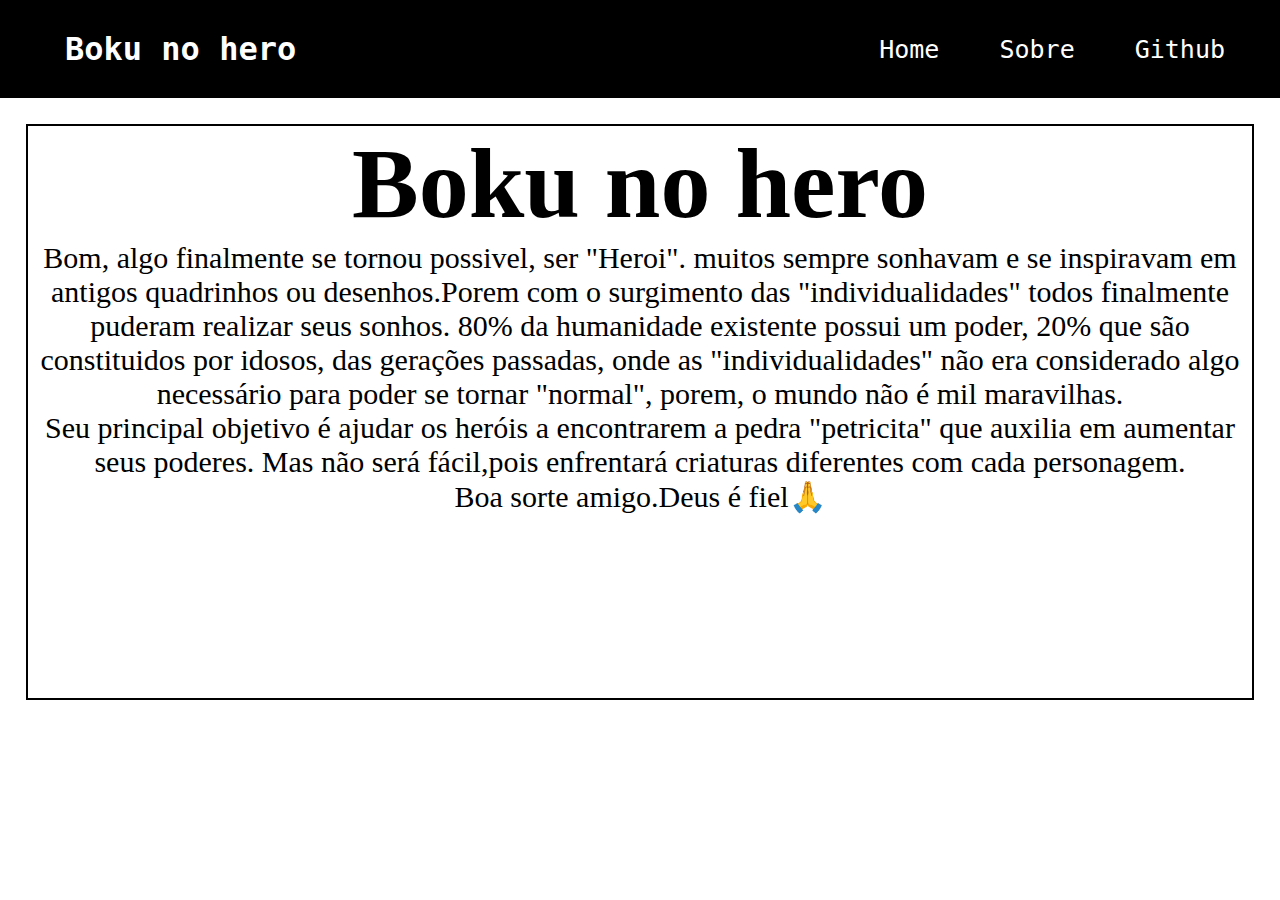
<file: sobre/Sobre.html>
<!DOCTYPE html>
<html lang="pt-br">
<head>
    <meta charset="UTF-8">
    <meta http-equiv="X-UA-Compatible" content="IE=edge">
    <meta name="viewport" content="width=device-width, initial-scale=1.0">
    <link rel= "stylesheet" href= "./sobre.css">
    <title>Jogo resilia</title>
</head>

<body>
    <header class= "cabeca">
        <h1>Boku no hero</a></h1>
            <ul class= "sobre">
                <li class= "sobreli"><a href= "../index.html">Home</a></li>
                <li class= "sobreli"><a href= "./Sobre.html">Sobre<a></li>
                <li class= "sobreli"><a href= "https://github.com/andre21cavalcante">Github<a></li>
            </ul>
    </header>
    <main class="main">
        <section class="main__section">
            <h2 class="int">Boku no hero</h3>

            <p class="um">Bom, algo finalmente se tornou possivel, ser "Heroi". muitos sempre sonhavam e se inspiravam em antigos quadrinhos ou desenhos.Porem com o surgimento das "individualidades" todos finalmente puderam realizar seus sonhos.
            80% da humanidade existente possui um poder, 20% que são constituidos por idosos, das gerações passadas, onde as "individualidades" não era considerado algo necessário para poder se tornar "normal", porem, o mundo não é mil maravilhas.</p>

            <p class="dois">Seu principal objetivo é ajudar os heróis a encontrarem a pedra "petricita" que auxilia em aumentar seus poderes. Mas não será fácil,pois enfrentará criaturas diferentes com cada personagem.</p>

            <p class="tres">Boa sorte amigo.Deus é fiel🙏</p>
           
        </section>
    </main>
</body>
</html>
</file>
<file: style.css>
*{
    margin: 0;
    padding: 0; 
    box-sizing: border-box;
}

body{
    height: 100%;
    width: 100%;
    background-image: url(https://i.gifer.com/COx.gif);
    background-size: 150%;
}

/* HEADER */
.cabeca{
    padding: 30px 25px;
    display: flex;
    align-items: center;
    justify-content: space-between;
    background-color: black;
    color: white;
    
}

.cabeca h1{
    padding-left: 40px;
    width: 80%;
    font-family: 'Inconsolata', monospace;
    text-decoration: none;
   
}

.sobre{
    width: 30%;
    display: flex;
    justify-content: end;
    font-family: 'Inconsolata', monospace;
}

.sobreli{
    padding: 0 30px;
    list-style: none;
}

.sobreli a{
    text-decoration: none;
    font-size: 25px;   
    color: white;
}

/* PERSONAGENS IMG*/

.escolha{
    text-align: center;
    font-family: "Inconsolata", monospace;
    font-size: 250%;
    color: black;
}

.perso{
    display: flex;
    align-items: center;
    justify-content: center;
    justify-content: space-evenly;
    margin-top: 10%;
    text-align: center;
    font-size: 30px;
}

.nat{
    border: 5px solid black;
    border-radius: 60px;
    width: 250px;
    height: 250px;
    
}

.perso :hover{
    font-size: 40px;
    transition-duration: 0.5s;
    border-radius: 60px;
}

.midori{
    text-decoration: none;
    color: black;
}
</file>
<file: Bakugou/baku.css>
*{
    margin: 0;
    padding: 0; 
    box-sizing: border-box;
}

body{
    height: 100%;
    width: 100%;
    background-image: url(https://i.gifer.com/COx.gif);
    background-size: 150%;
}

/* HEADER */
.cabeca{
    padding: 30px 25px;
    display: flex;
    align-items: center;
    justify-content: space-between;
    background-color: black;
    color: white;
}
.cabeca h1{
    padding-left: 40px;
    width: 80%;
    font-family: 'Inconsolata', monospace;
}

.sobre{
    width: 30%;
    display: flex;
    justify-content: end;
    font-family: 'Inconsolata', monospace;
}

.sobreli{
    padding: 0 30px;
    list-style: none;
}

.sobreli a{
    text-decoration: none;
    font-size: 25px;   
    color: white;
}

/*MAIN*/
.main {
    height: 25vw;
    margin: 2%;
    border: 2px solid black;
    background-image: url(https://i.pinimg.com/originals/a9/52/9a/a9529a5067aa1f2fc995679ac89f10ad.gif);
    background-size: 62%;
    
}

.te{
    display: flex;
    align-items: center;
    justify-content: space-evenly;
    margin-top: 5%;
    text-align: center;
}

.baku{
    display: flex;
    align-items: center;
    justify-content: space-between;
    margin-top: 8%;
    text-align: center;
    width: 100px;
    height: 200px;
}

.amigos {
    margin-top: 10%;
    width: 130px;
    height: 160px;
}

.maindois{
    height: 15vw;
    margin: 2%;
    border: 2px solid black;
    background-color: black;
    color:white;
}

.maindois p{
    font-size: 30px;
}

.dragao{
    height: 300px;
    width: 300px;
}

.biri{
     
    font-size:21px;
    font-family:Courier New;
    width:141px;
    height:50px;
    border-width:2px;
    color:rgba(0, 0, 0, 1);
    border-color:rgba(255, 255, 255, 1);
    font-weight:bold;
    border-top-left-radius:29px;
    border-top-right-radius:29px;
    border-bottom-left-radius:29px;
    border-bottom-right-radius:29px;
    text-shadow: 1px 5px 7px rgba(0, 0, 0, 1);
    background:rgba(252, 255, 254, 1);
  }
      
      
.biri:hover {
     background: white;
}
</file>
<file: gamer_over/game.css>
*{
    margin: 0;
    padding: 0; 
    box-sizing: border-box;
}

body{
    background-image: url(https://www.eosconsultores.com.br/wp-content/uploads/2018/07/7.jpg);
    background-size: 105%;
    height: 100%;
    width: 100%;
    
}
.cabeca{
    padding: 30px 25px;
    display: flex;
    align-items: center;
    justify-content: space-between;
    background-color: black;
    color: white;
    
}

.cabeca h1{
    padding-left: 40px;
    width: 80%;
    font-family: 'Inconsolata', monospace;
    text-decoration: none;
   
}

.sobre{
    width: 30%;
    display: flex;
    justify-content: end;
    font-family: 'Inconsolata', monospace;
}

.sobreli{
    padding: 0 30px;
    list-style: none;
}

.sobreli a{
    text-decoration: none;
    font-size: 25px;   
    color: white;
}
</file>
<file: midoriya/fase2.css>
*{
    margin: 0;
    padding: 0; 
    box-sizing: border-box;
}

body{
    height: 100%;
    width: 100%;
    background-image: url(https://i.gifer.com/COx.gif);
    background-size: 150%;
}

/* HEADER */
.cabeca{
    padding: 30px 25px;
    display: flex;
    align-items: center;
    justify-content: space-between;
    background-color: black;
    color: white;
}
.cabeca h1{
    padding-left: 40px;
    width: 80%;
    font-family: 'Inconsolata', monospace;
}

.sobre{
    width: 30%;
    display: flex;
    justify-content: end;
    font-family: 'Inconsolata', monospace;
}

.sobreli{
    padding: 0 30px;
    list-style: none;
}

.sobreli a{
    text-decoration: none;
    font-size: 25px;   
    color: white;
}

/*MAIN*/
.main {
    height: 25vw;
    margin: 2%;
    border: 2px solid black;
    background-image: url(https://i.pinimg.com/originals/a9/52/9a/a9529a5067aa1f2fc995679ac89f10ad.gif);
    background-size: 62%;
    
}

.te{
    display: flex;
    align-items: center;
    justify-content: space-evenly;
    margin-top: 5%;
    text-align: center;
}

.baku{
    display: flex;
    align-items: center;
    justify-content: space-between;
    margin-top: 8%;
    text-align: center;
    width: 100px;
    height: 200px;
}

.amigos {
    margin-top: 10%;
    width: 100px;
    height: 150px;
}

.maindois{
    height: 15vw;
    margin: 2%;
    border: 2px solid black;
    background-color: black;
    color:white;
}

.maindois p{
    font-size: 30px;
}

.dragao{
    height: 300px;
    width: 300px;
}

.biri{
     
    font-size:21px;
    font-family:Courier New;
    width:141px;
    height:50px;
    border-width:2px;
    color:rgba(0, 0, 0, 1);
    border-color:rgba(255, 255, 255, 1);
    font-weight:bold;
    border-top-left-radius:29px;
    border-top-right-radius:29px;
    border-bottom-left-radius:29px;
    border-bottom-right-radius:29px;
    text-shadow: 1px 5px 7px rgba(0, 0, 0, 1);
    background:rgba(252, 255, 254, 1);
  }
      
      
.biri:hover {
     background: white;
}
</file>
<file: midoriya/mid.css>
*{
    margin: 0;
    padding: 0; 
    box-sizing: border-box;
}

body{
    height: 100%;
    width: 100%;
    background-image: url(https://i.gifer.com/COx.gif);
    background-size: 150%;
}

/* HEADER */
.cabeca{
    padding: 30px 25px;
    display: flex;
    align-items: center;
    justify-content: space-between;
    background-color: black;
    color: white;
}
.cabeca h1{
    padding-left: 40px;
    width: 80%;
    font-family: 'Inconsolata', monospace;
}

.sobre{
    width: 30%;
    display: flex;
    justify-content: end;
    font-family: 'Inconsolata', monospace;
}

.sobreli{
    padding: 0 30px;
    list-style: none;
}

.sobreli a{
    text-decoration: none;
    font-size: 25px;   
    color: white;
}

/*MAIN*/
.main {
    height: 25vw;
    margin: 2%;
    border: 2px solid black;
    background-image: url(https://i.pinimg.com/originals/a9/52/9a/a9529a5067aa1f2fc995679ac89f10ad.gif);
    background-size: 62%;
    
}

.amigos{
    display: flex;
    align-items: center;
    justify-content: left;
    margin-top: 5%;
    text-align: center;
}

.baku{
    display: flex;
    align-items: center;
    justify-content: left;
    margin-top: 8%;
    text-align: center;
    width: 100px;
    height: 200px;
}

.amigos img{
    margin-top: 10%;
    width: 100px;
    height: 120px;
}

.maindois{
    height: 15vw;
    margin: 2%;
    border: 2px solid black;
    background-color: black;
    color:white;
}

.maindois p{
    font-size: 30px;
}

/*MAIN FASE 2*/
.biri{
     
    font-size:21px;
    font-family:Courier New;
    width:141px;
    height:50px;
    border-width:2px;
    color:rgba(0, 0, 0, 1);
    border-color:rgba(255, 255, 255, 1);
    font-weight:bold;
    border-top-left-radius:29px;
    border-top-right-radius:29px;
    border-bottom-left-radius:29px;
    border-bottom-right-radius:29px;
    text-shadow: 1px 5px 7px rgba(0, 0, 0, 1);
    background:rgba(252, 255, 254, 1);
  }
      
      
.biri:hover {
     background: white;
}
</file>
<file: Samira/sami.css>
*{
    margin: 0;
    padding: 0; 
    box-sizing: border-box;
}

body{
    height: 100%;
    width: 100%;
    background-image: url(https://i.gifer.com/COx.gif);
    background-size: 150%;
}

/* HEADER */
.cabeca{
    padding: 30px 25px;
    display: flex;
    align-items: center;
    justify-content: space-between;
    background-color: black;
    color: white;
}
.cabeca h1{
    padding-left: 40px;
    width: 80%;
    font-family: 'Inconsolata', monospace;
}

.sobre{
    width: 30%;
    display: flex;
    justify-content: end;
    font-family: 'Inconsolata', monospace;
}

.sobreli{
    padding: 0 30px;
    list-style: none;
}

.sobreli a{
    text-decoration: none;
    font-size: 25px;   
    color: white;
}

/*MAIN*/
.main {
    height: 25vw;
    margin: 2%;
    border: 2px solid black;
    background-image: url(https://i.pinimg.com/originals/a9/52/9a/a9529a5067aa1f2fc995679ac89f10ad.gif);
    background-size: 62%;
    
}

.te{
    display: flex;
    align-items: center;
    justify-content: space-evenly;
    margin-top: 5%;
    text-align: center;
}

.baku{
    display: flex;
    align-items: center;
    justify-content: space-between;
    margin-top: 8%;
    text-align: center;
    width: 100px;
    height: 200px;
}

.amigos {
    margin-top: 10%;
    width: 130px;
    height: 160px;
}

.maindois{
    height: 15vw;
    margin: 2%;
    border: 2px solid black;
    background-color: black;
    color:white;
}

.maindois p{
    font-size: 30px;
}

.dragao{
    height: 300px;
    width: 400px;
}

.biri{
     
    font-size:21px;
    font-family:Courier New;
    width:141px;
    height:50px;
    border-width:2px;
    color:rgba(0, 0, 0, 1);
    border-color:rgba(255, 255, 255, 1);
    font-weight:bold;
    border-top-left-radius:29px;
    border-top-right-radius:29px;
    border-bottom-left-radius:29px;
    border-bottom-right-radius:29px;
    text-shadow: 1px 5px 7px rgba(0, 0, 0, 1);
    background:rgba(252, 255, 254, 1);
  }
      
      
.biri:hover {
     background: white;
}
</file>
<file: sobre/sobre.css>
*{
    margin: 0;
    padding: 0; 
    box-sizing: border-box;
}

body{
    height: 100%;
    width: 100%;
    background-image: url(https://i.gifer.com/COx.gif);
    background-size: 150%;
}
/* HEADER */
.cabeca{
    padding: 30px 25px;
    display: flex;
    align-items: center;
    justify-content: space-between;
    background-color: black;
    color: white;
}
.cabeca h1{
    padding-left: 40px;
    width: 80%;
    font-family: 'Inconsolata', monospace;
}

.sobre{
    width: 30%;
    display: flex;
    justify-content: end;
    font-family: 'Inconsolata', monospace;
}

.sobreli{
    padding: 0 30px;
    list-style: none;
}

.sobreli a{
    text-decoration: none;
    font-size: 25px;   
    color: white;
}
/* MAIN */
.main {
    height: 45vw;
    margin: 2%;
    border: 2px solid black;
    background-color: white;
}

.int{
    text-align: center;
    font-size: 100px;
}

.um{
    text-align: center;
    font-size: 30px;
}

.dois{
    text-align: center;
    font-size: 30px;
}

.tres{
    text-align: center;
    font-size: 30px;
}
</file>
